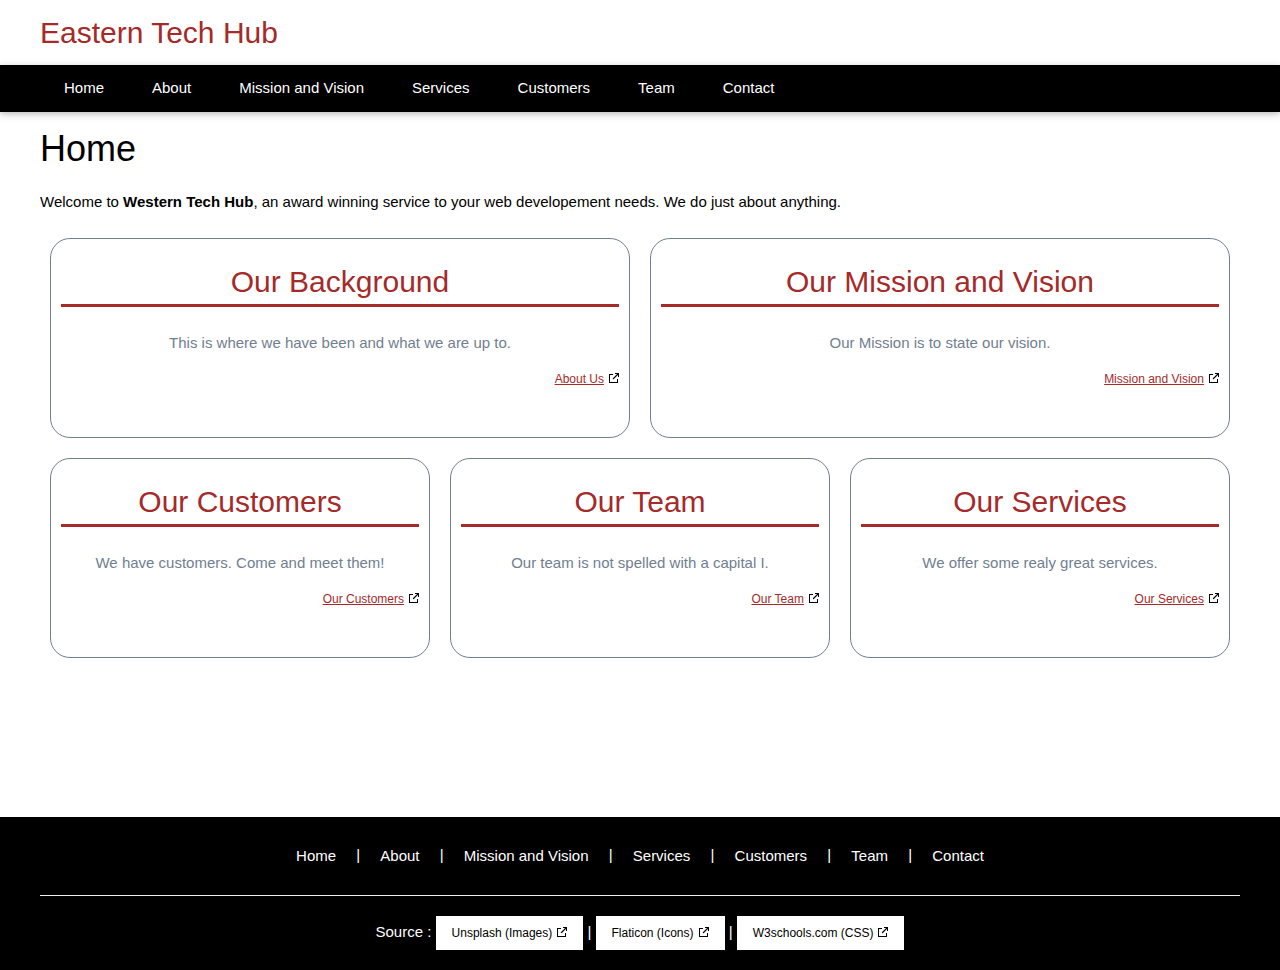
<file: Version Control/index.html>
<!DOCTYPE html>
<html lang="en">

<head>
    <title>WGU - Test</title>
    <meta charset="utf-8">
    <meta name="viewport" content="width=device-width, initial-scale=1">
    <link rel="stylesheet" type="text/css" href="css/style.css">
    <link rel="stylesheet" href="https://www.w3schools.com/w3css/4/w3.css">
    <link rel="stylesheet" href="https://fonts.googleapis.com/css?family=Lato">
</head>

<body>

    <div class="w3-top top-navbar">
        <div class="w3-bar w3-white w3-card">
            <h2> Eastern Tech Hub</h2>
        </div>

        <div class="w3-bar w3-black w3-card" id="myTopnav">
            <a class="w3-bar-item w3-button w3-padding-large" id="home-link" href="index.html">Home</a>
            <a id="about-link" href="about.html" class="w3-bar-item w3-button w3-padding-large ">About</a>
            <a id="missionvision-link" href="vision.html" class="w3-bar-item w3-button w3-padding-large ">Mission and
                Vision</a>
            <a class="w3-bar-item w3-button w3-padding-large " id="services-link" href="services.html">Services</a>
            <a class="w3-bar-item w3-button w3-padding-large " id="customers-link" href="customers.html">Customers</a>
            <a class="w3-bar-item w3-button w3-padding-large " id="team-link" href="team.html">Team</a>
            <a class="w3-bar-item w3-button w3-padding-large " id="contact-link" href="contact.html">Contact</a>
        </div>
    </div>

    <div class="w3-content w3-container" id="main">
        <div id="homex">
            <h1>Home</h1>
            <p>Welcome to <b>Western Tech Hub</b>, an award winning service to your web developement needs. We do just about anything.

            </p>
            <div class=" w3-row">
                <div class="w3-col m6">
                    <div class="tile-content">
                        <h2>Our Background</h2>
                        <p>This is where we have been and what we are up to.</p>
                        <a id="about-link" href="about.html" class="read-more-button">About Us</a>
                    </div>
                </div>
                <div class="w3-col m6">
                    <div class="tile-content">
                        <h2>Our Mission and Vision</h2>
                        <p>Our Mission is to state our vision.</p>
                        <a id="missionvision-link" href="vision.html" class="read-more-button">Mission and Vision</a>
                    </div>
                </div>

            </div>
            <div class=" w3-row">
                <div class="w3-col m4">
                    <div class="tile-content">
                        <h2>Our Customers</h2>
                        <p>
                            We have customers. Come and meet them!
                        </p>
                        <a id="customers-link" href="customers.html" class="read-more-button">Our Customers</a>
                    </div>
                </div>
                <div class="w3-col m4">
                    <div class="tile-content">
                        <h2>Our Team</h2>
                        <p>Our team is not spelled with a capital I. </p>
                        <a id="team-link" href="team.html" class="read-more-button">Our Team</a>
                    </div>
                </div>
                <div class="w3-col m4">
                    <div class="tile-content">
                        <h2>Our Services</h2>
                        <p>We offer some realy great services. </p>
                        <a id="services-link" href="services.html" class="read-more-button">Our Services</a>
                    </div>
                </div>
            </div>
        </div>

    </div>
    <div class="footer">
        <a class="w3-button" href="index.html">Home</a> |
        <a class="w3-button" href="about.html">About</a> |
        <a class="w3-button" href="vision.html">Mission and
            Vision</a> |
        <a class="w3-button" href="services.html">Services</a> |
        <a class="w3-button" href="customers.html">Customers</a> |
        <a class="w3-button" href="team.html">Team</a> |
        <a class="w3-button " href="contact.html">Contact</a>

        <hr /> Source :
        <a class="w3-button w3-white read-more-button" target="_blank"
            href="https://unsplash.com/images/stock/royalty-free">Unsplash (Images)</a> |
        <a class="w3-button w3-white read-more-button" target="_blank" href="https://www.flaticon.com/">Flaticon
            (Icons)</a> |
        <a class="w3-button w3-white read-more-button" target="_blank" href="https://www.w3schools.com/"> W3schools.com
            (CSS)</a>
        <br />
    </div>

    <script src="js/script.js"></script>
</body>

</html>
</file>
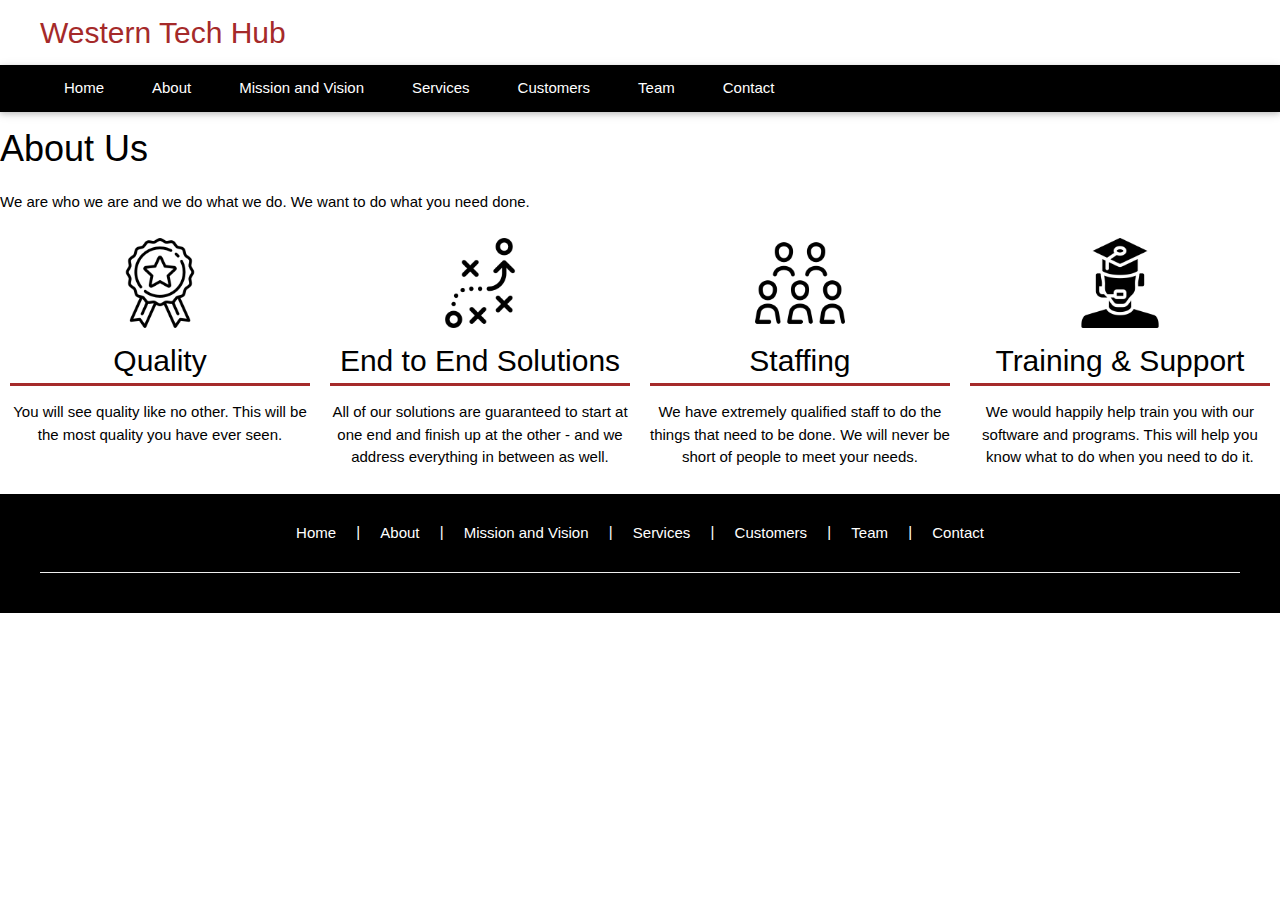
<file: Version Control/about.html>
<!DOCTYPE html>
<html lang="en">

<head>
    <title>WGU - Test</title>
    <meta charset="utf-8">
    <meta name="viewport" content="width=device-width, initial-scale=1">
    <link rel="stylesheet" type="text/css" href="css/style.css">
    <link rel="stylesheet" href="https://www.w3schools.com/w3css/4/w3.css">
    <link rel="stylesheet" href="https://fonts.googleapis.com/css?family=Lato">
</head>

<body>

    <div class="w3-top top-navbar">
        <div class="w3-bar w3-white w3-card">
            <h2> Western Tech Hub</h2>
        </div>

        <div class="w3-bar w3-black w3-card" id="myTopnav">
            <a class="w3-bar-item w3-button w3-padding-large" id="home-link" href="index.html">Home</a>
            <a id="about-link" href="about.html" class="w3-bar-item w3-button w3-padding-large ">About</a>
            <a id="missionvision-link" href="vision.html" class="w3-bar-item w3-button w3-padding-large ">Mission and Vision</a>
            <a class="w3-bar-item w3-button w3-padding-large " id="services-link" href="services.html">Services</a>
            <a class="w3-bar-item w3-button w3-padding-large " id="customers-link" href="customers.html">Customers</a>
            <a class="w3-bar-item w3-button w3-padding-large " id="team-link" href="team.html">Team</a>
            <a class="w3-bar-item w3-button w3-padding-large " id="contact-link" href="contact.html">Contact</a>
        </div>
    </div>
	
<div id="about">
            <h1>About Us</h1>

            <div>
                <p>We are who we are and we do what we do. We want to do what you need done.</p>

                <div class="w3-row">

                    <div class="w3-col m3">
                        <img src="images/about-01.png" height="90px" width="90px" />
                        <h2>Quality</h2>
                        <p>You will see quality like no other. This will be the most quality you have ever seen. </p>
                    </div>
                    <div class="w3-col m3">
                        <img src="images/about-02.png" height="90px" width="90px" />
                        <h2>End to End Solutions</h2>
                        <p>All of our solutions are guaranteed to start at one end and finish up at the other - and we address everything in between as well.  </p>
                    </div>
                    <div class="w3-col m3">
                        <img src="images/about-03.png" height="90px" width="90px" />
                        <h2>Staffing</h2>
                        <p>We have extremely qualified staff to do the things that need to be done. We will never be short of people to meet your needs. </p>
                    </div>
                    <div class="w3-col m3">
                        <img src="images/about-04.png" height="90px" width="90px" />
                        <h2>Training & Support</h2>
                        <p>We would happily help  train you with our software and programs. This will help you know what to do when you need to do it.
                        </p>
                    </div>
                </div>
            </div>
        </div>	
    <div class="footer">
        <a class="w3-button" href="index.html">Home</a> |
        <a class="w3-button" href="about.html">About</a> |
        <a class="w3-button" href="vision.html">Mission and
            Vision</a> |
        <a class="w3-button" href="services.html">Services</a> |
        <a class="w3-button" href="customers.html">Customers</a> |
        <a class="w3-button" href="team.html">Team</a> |
        <a class="w3-button " href="contact.html">Contact</a>

        <hr />
    </div>

    <script src="js/script.js"></script>		
</body>
</file>
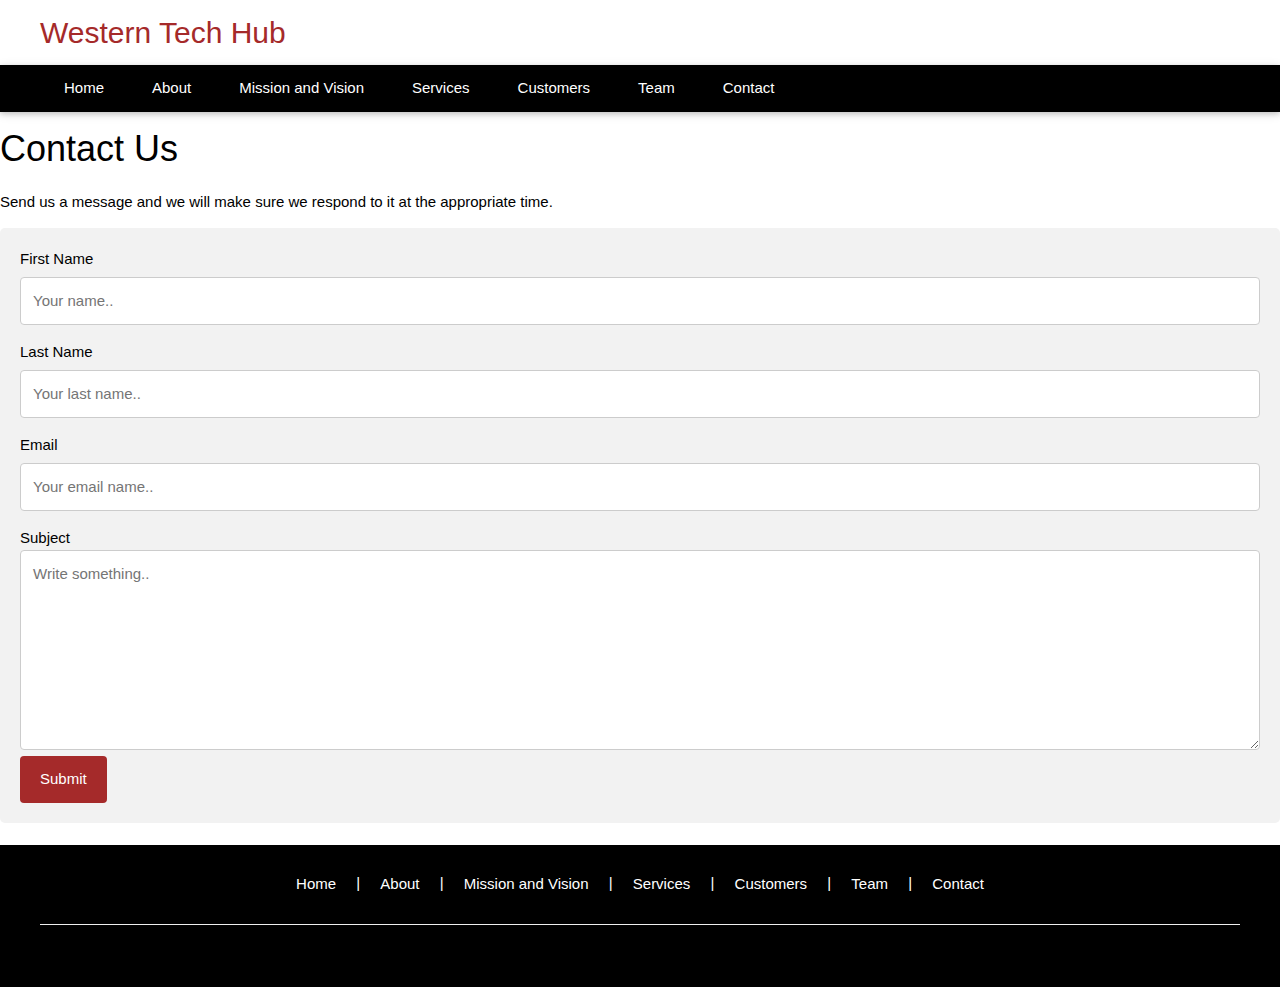
<file: Version Control/contact.html>
<!DOCTYPE html>
<html lang="en">

<head>
    <title>WGU - Test</title>
    <meta charset="utf-8">
    <meta name="viewport" content="width=device-width, initial-scale=1">
    <link rel="stylesheet" type="text/css" href="css/style.css">
    <link rel="stylesheet" href="https://www.w3schools.com/w3css/4/w3.css">
    <link rel="stylesheet" href="https://fonts.googleapis.com/css?family=Lato">
</head>

<body>

    <div class="w3-top top-navbar">
        <div class="w3-bar w3-white w3-card">
            <h2> Western Tech Hub</h2>
        </div>

        <div class="w3-bar w3-black w3-card" id="myTopnav">
            <a class="w3-bar-item w3-button w3-padding-large" id="home-link" href="index.html">Home</a>
            <a id="about-link" href="about.html" class="w3-bar-item w3-button w3-padding-large ">About</a>
            <a id="missionvision-link" href="vision.html" class="w3-bar-item w3-button w3-padding-large ">Mission and
                Vision</a>
            <a class="w3-bar-item w3-button w3-padding-large " id="services-link" href="services.html">Services</a>
            <a class="w3-bar-item w3-button w3-padding-large " id="customers-link" href="customers.html">Customers</a>
            <a class="w3-bar-item w3-button w3-padding-large " id="team-link" href="team.html">Team</a>
            <a class="w3-bar-item w3-button w3-padding-large " id="contact-link" href="contact.html">Contact</a>
        </div>
    </div>
	
        <div id="contact">
            <h1>Contact Us</h1>
            <div>
                <p>Send us a message and we will make sure we respond to it at the appropriate time.</p>

                <div class="container">
                    <form action="javascript.void()">

                        <label for="fname">First Name</label>
                        <input type="text" id="fname" required name="firstname" placeholder="Your name..">

                        <label for="lname">Last Name</label>
                        <input type="text" id="lname" required name="lastname" placeholder="Your last name..">

                        <label for="email">Email</label>
                        <input type="email" id="email" required name="email" placeholder="Your email name..">

                        <label for="subject">Subject</label>
                        <textarea id="subject" name="subject" required placeholder="Write something.."
                            style="height:200px"></textarea>

                        <input type="submit" value="Submit">

                    </form>
                </div>
                <br/>
            </div>
        </div>
<div class="footer">
        <a class="w3-button" href="index.html">Home</a> |
        <a class="w3-button" href="about.html">About</a> |
        <a class="w3-button" href="vision.html">Mission and
            Vision</a> |
        <a class="w3-button" href="services.html">Services</a> |
        <a class="w3-button" href="customers.html">Customers</a> |
        <a class="w3-button" href="team.html">Team</a> |
        <a class="w3-button " href="contact.html">Contact</a>

        <hr /> 
        <br />
    </div>

    <script src="js/script.js"></script>			
</body>
</file>
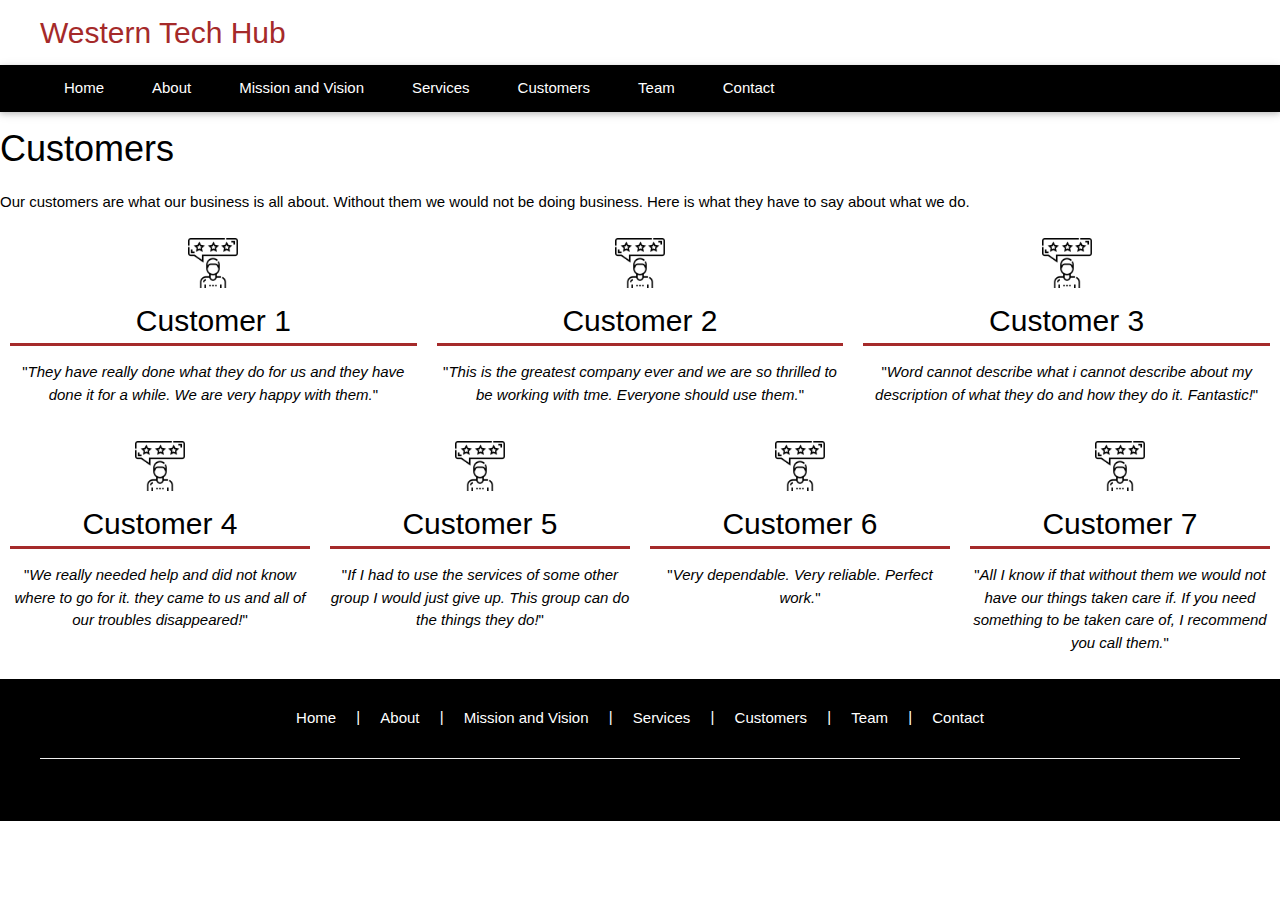
<file: Version Control/customers.html>
<!DOCTYPE html>
<html lang="en">

<head>
    <title>WGU - Test</title>
    <meta charset="utf-8">
    <meta name="viewport" content="width=device-width, initial-scale=1">
    <link rel="stylesheet" type="text/css" href="css/style.css">
    <link rel="stylesheet" href="https://www.w3schools.com/w3css/4/w3.css">
    <link rel="stylesheet" href="https://fonts.googleapis.com/css?family=Lato">
</head>

<body>

    <div class="w3-top top-navbar">
        <div class="w3-bar w3-white w3-card">
            <h2> Western Tech Hub</h2>
        </div>

        <div class="w3-bar w3-black w3-card" id="myTopnav">
            <a class="w3-bar-item w3-button w3-padding-large" id="home-link" href="index.html">Home</a>
            <a id="about-link" href="about.html" class="w3-bar-item w3-button w3-padding-large ">About</a>
            <a id="missionvision-link" href="vision.html" class="w3-bar-item w3-button w3-padding-large ">Mission and
                Vision</a>
            <a class="w3-bar-item w3-button w3-padding-large " id="services-link" href="services.html">Services</a>
            <a class="w3-bar-item w3-button w3-padding-large " id="customers-link" href="customers.html">Customers</a>
            <a class="w3-bar-item w3-button w3-padding-large " id="team-link" href="team.html">Team</a>
            <a class="w3-bar-item w3-button w3-padding-large " id="contact-link" href="contact.html">Contact</a>
        </div>
    </div>
	
<div id="customers">
            <h1>Customers</h1>
            <div>
                <p>Our customers are what our business is all about. Without them we would not be doing business. Here is what they have to say about what we do.</p>

                <div class=" w3-row">
                    <div class=" w3-row">
                        <div class="w3-col m4">
                            <img src="images/customer.png" height="50px" width="50px" />
                            <h2>Customer 1</h2>
                            <p>"<i>They have really done what they do for us and they have done it for a while. We are very happy with them.</i>"</p>
                        </div>
                        <div class="w3-col m4">
                            <img src="images/customer.png" height="50px" width="50px" />
                            <h2>Customer 2</h2>
                            <p>"<i>This is the greatest company ever and we are so thrilled to be working with tme. Everyone should use them.</i>"</p>
                        </div>
                        <div class="w3-col m4">
                            <img src="images/customer.png" height="50px" width="50px" />
                            <h2>Customer 3</h2>
                            <p>"<i>Word cannot describe what i cannot describe about my description of what they do and how they do it. Fantastic!</i>"</p>
                        </div>
                    </div>
                    <div class="w3-col m3">
                        <img src="images/customer.png" height="50px" width="50px" />
                        <h2>Customer 4</h2>
                        <p>"<i>We really needed help and did not know where to go for it. they came to us and all of our troubles disappeared!</i>"</p>
                    </div>
                    <div class="w3-col m3">
                        <img src="images/customer.png" height="50px" width="50px" />
                        <h2>Customer 5</h2>
                        <p>"<i>If I had to use the services of some other group I would just give up. This group can do the things they do!</i>"</p>
                    </div>
                    <div class="w3-col m3">
                        <img src="images/customer.png" height="50px" width="50px" />
                        <h2>Customer 6</h2>
                        <p>"<i>Very dependable. Very reliable. Perfect work.</i>"</p>
                    </div>
                    <div class="w3-col m3">
                        <img src="images/customer.png" height="50px" width="50px" />
                        <h2>Customer 7</h2>
                        <p>"<i>All I know if that without them we would not have our things taken care if. If you need something to be taken care of, I recommend you call them.</i>"</p>
                    </div>
                </div>

            </div>
        </div>
<div class="footer">
        <a class="w3-button" href="index.html">Home</a> |
        <a class="w3-button" href="about.html">About</a> |
        <a class="w3-button" href="vision.html">Mission and
            Vision</a> |
        <a class="w3-button" href="services.html">Services</a> |
        <a class="w3-button" href="customers.html">Customers</a> |
        <a class="w3-button" href="team.html">Team</a> |
        <a class="w3-button " href="contact.html">Contact</a>

        <hr /> 
        <br />
    </div>

    <script src="js/script.js"></script>			
</body>
</file>
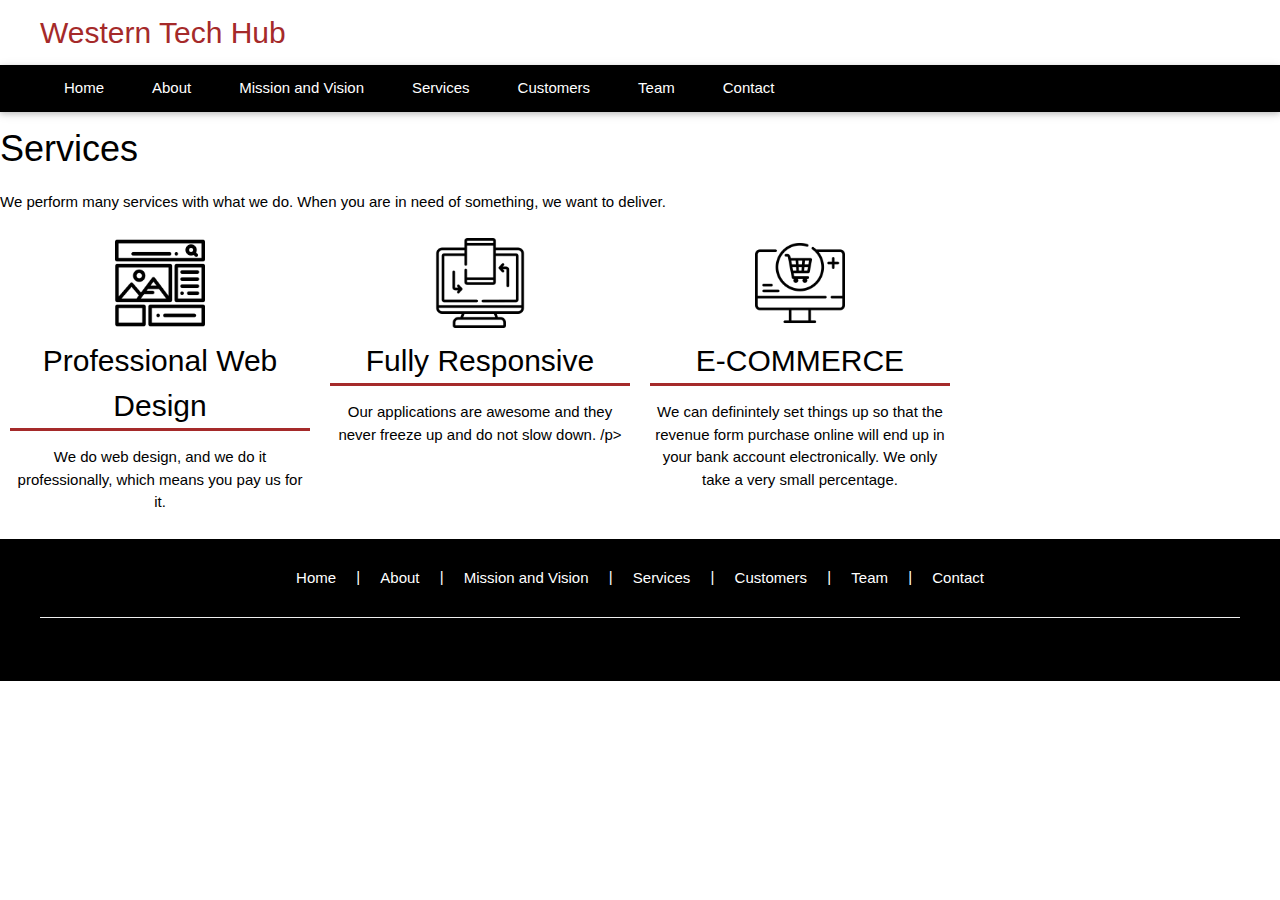
<file: Version Control/services.html>
<!DOCTYPE html>
<html lang="en">

<head>
    <title>WGU - Test</title>
    <meta charset="utf-8">
    <meta name="viewport" content="width=device-width, initial-scale=1">
    <link rel="stylesheet" type="text/css" href="css/style.css">
    <link rel="stylesheet" href="https://www.w3schools.com/w3css/4/w3.css">
    <link rel="stylesheet" href="https://fonts.googleapis.com/css?family=Lato">
</head>

<body>

    <div class="w3-top top-navbar">
        <div class="w3-bar w3-white w3-card">
            <h2> Western Tech Hub</h2>
        </div>

        <div class="w3-bar w3-black w3-card" id="myTopnav">
            <a class="w3-bar-item w3-button w3-padding-large" id="home-link" href="index.html">Home</a>
            <a id="about-link" href="about.html" class="w3-bar-item w3-button w3-padding-large ">About</a>
            <a id="missionvision-link" href="vision.html" class="w3-bar-item w3-button w3-padding-large ">Mission and
                Vision</a>
            <a class="w3-bar-item w3-button w3-padding-large " id="services-link" href="services.html">Services</a>
            <a class="w3-bar-item w3-button w3-padding-large " id="customers-link" href="customers.html">Customers</a>
            <a class="w3-bar-item w3-button w3-padding-large " id="team-link" href="team.html">Team</a>
            <a class="w3-bar-item w3-button w3-padding-large " id="contact-link" href="contact.html">Contact</a>
        </div>
    </div>
	
        <div id="services">
            <h1>Services</h1>
            <div>
                <p>We perform many services with what we do. When you are in need of something, we want to deliver.</p>

                <div class=" w3-row">
                    <div class="w3-col m3">
                        <img src="images/web-design.png" height="90px" width="90px" />
                        <h2>Professional Web Design</h2>
                        <p>We do web design, and we do it professionally, which means you pay us for it. </p>
                    </div>
                    <div class="w3-col m3">
                        <img src="images/responsive.png" height="90px" width="90px" />
                        <h2>Fully Responsive</h2>
                        <p>Our applications are awesome and they never freeze up and do not slow down. /p>
                    </div>
                    
                    <div class="w3-col m3">
                        <img src="images/ecommerce.png" height="90px" width="90px" />
                        <h2>E-COMMERCE</h2>
                        <p>We can definintely set things up so that the revenue form purchase online will end up in your bank account electronically. We only take a very small percentage.</p>
                    </div>
                </div>
            </div>
        </div>
<div class="footer">
        <a class="w3-button" href="index.html">Home</a> |
        <a class="w3-button" href="about.html">About</a> |
        <a class="w3-button" href="vision.html">Mission and
            Vision</a> |
        <a class="w3-button" href="services.html">Services</a> |
        <a class="w3-button" href="customers.html">Customers</a> |
        <a class="w3-button" href="team.html">Team</a> |
        <a class="w3-button " href="contact.html">Contact</a>

        <hr />
        <br />
    </div>

    <script src="js/script.js"></script>			
</body>
</file>
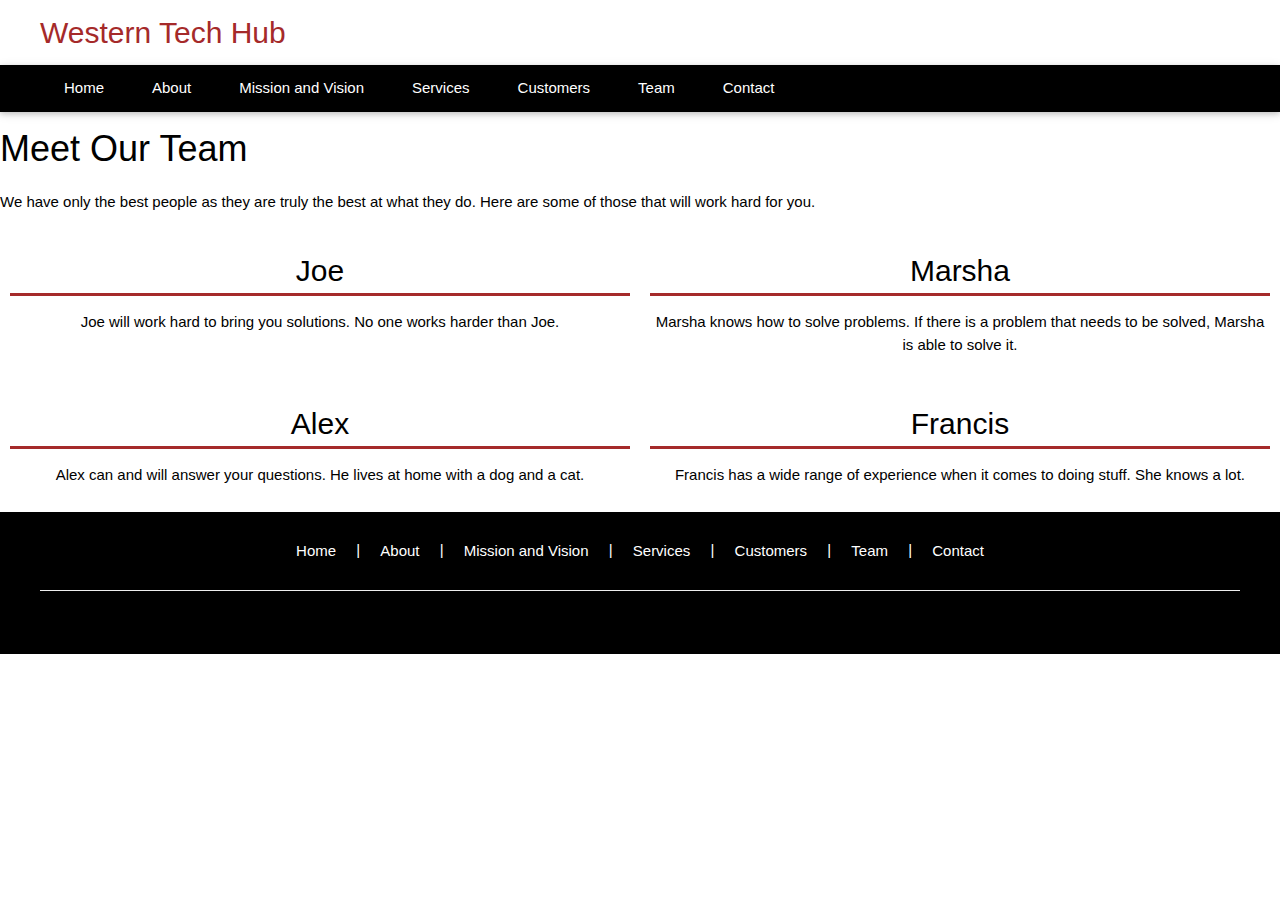
<file: Version Control/team.html>
<!DOCTYPE html>
<html lang="en">

<head>
    <title>WGU - Test</title>
    <meta charset="utf-8">
    <meta name="viewport" content="width=device-width, initial-scale=1">
    <link rel="stylesheet" type="text/css" href="css/style.css">
    <link rel="stylesheet" href="https://www.w3schools.com/w3css/4/w3.css">
    <link rel="stylesheet" href="https://fonts.googleapis.com/css?family=Lato">
</head>

<body>

    <div class="w3-top top-navbar">
        <div class="w3-bar w3-white w3-card">
            <h2> Western Tech Hub</h2>
        </div>

        <div class="w3-bar w3-black w3-card" id="myTopnav">
            <a class="w3-bar-item w3-button w3-padding-large" id="home-link" href="index.html">Home</a>
            <a id="about-link" href="about.html" class="w3-bar-item w3-button w3-padding-large ">About</a>
            <a id="missionvision-link" href="vision.html" class="w3-bar-item w3-button w3-padding-large ">Mission and
                Vision</a>
            <a class="w3-bar-item w3-button w3-padding-large " id="services-link" href="services.html">Services</a>
            <a class="w3-bar-item w3-button w3-padding-large " id="customers-link" href="customers.html">Customers</a>
            <a class="w3-bar-item w3-button w3-padding-large " id="team-link" href="team.html">Team</a>
            <a class="w3-bar-item w3-button w3-padding-large " id="contact-link" href="contact.html">Contact</a>
        </div>
    </div>
	

        <div id="team">
            <h1>Meet Our Team
            </h1>
            <div>
                <p>We have only the best people as they are truly the best at what they do. Here are some of those that will work hard for you.</p>

                <div class=" w3-row">
                    <div class="w3-col m6">
                        
                        <h2>Joe</h2>
                        <p>Joe will work hard to bring you solutions. No one works harder than Joe. </p>
                    </div>
                    <div class="w3-col m6">
                        
                        <h2>Marsha</h2>
                        <p>Marsha knows how to solve problems. If there is a problem that needs to be solved, Marsha is able to solve it.</p>
                    </div>
                <div class=" w3-row">
                    <div class="w3-col m6">
                        
                        <h2>Alex</h2>
                        <p>Alex can and will answer your questions. He lives at home with a dog and a cat.</p>
                    </div>
                    <div class="w3-col m6">
                        
                        <h2>Francis</h2>
                        <p>Francis has a wide range of experience when it comes to doing stuff. She knows a lot.</p>
                    </div>
            </div>
			
        </div>
<div class="footer">
        <a class="w3-button" href="index.html">Home</a> |
        <a class="w3-button" href="about.html">About</a> |
        <a class="w3-button" href="vision.html">Mission and
            Vision</a> |
        <a class="w3-button" href="services.html">Services</a> |
        <a class="w3-button" href="customers.html">Customers</a> |
        <a class="w3-button" href="team.html">Team</a> |
        <a class="w3-button " href="contact.html">Contact</a>

        <hr /> 
        <br />
    </div>

    <script src="js/script.js"></script>			
</body>
</file>
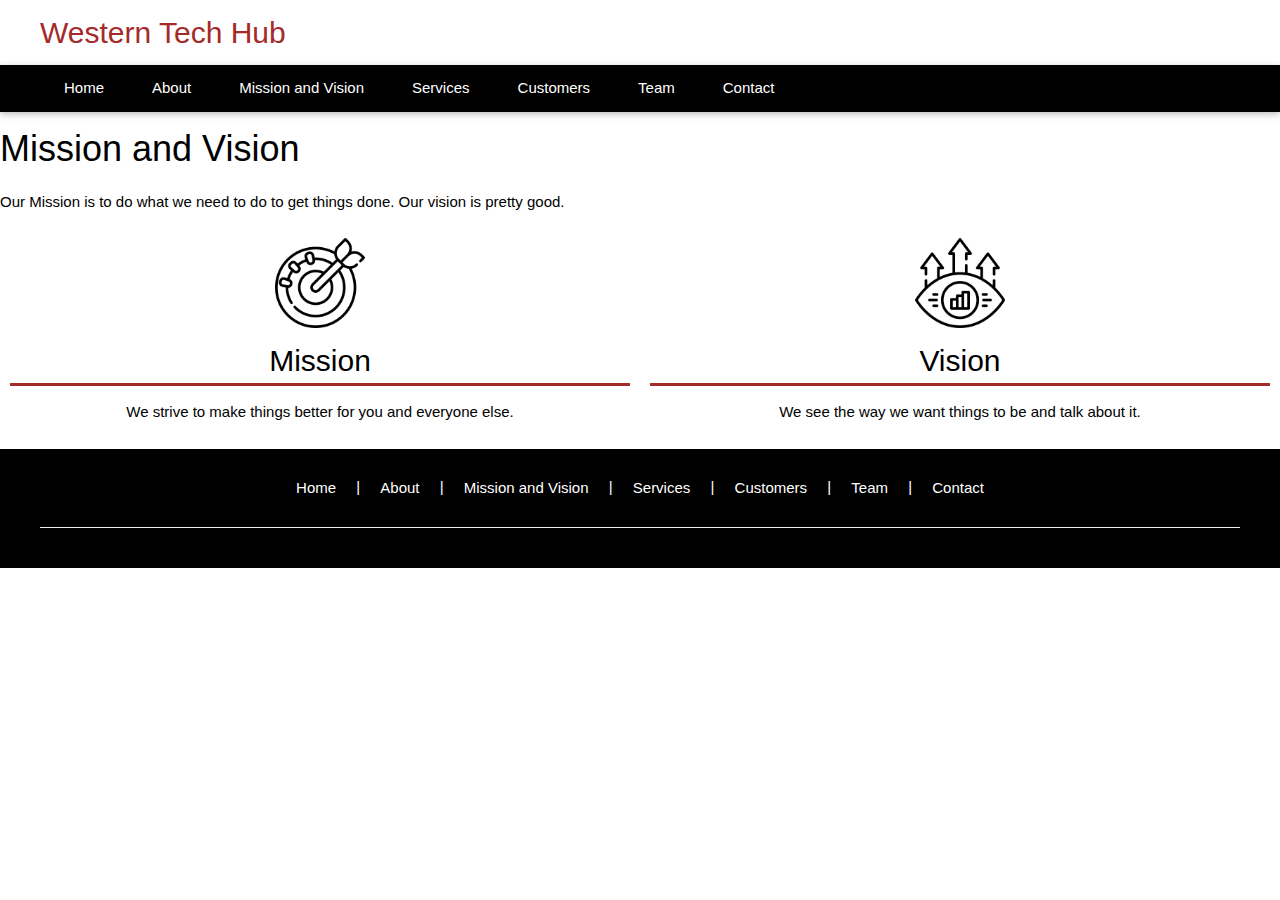
<file: Version Control/vision.html>
<!DOCTYPE html>
<html lang="en">

<head>
    <title>WGU - Test</title>
    <meta charset="utf-8">
    <meta name="viewport" content="width=device-width, initial-scale=1">
    <link rel="stylesheet" type="text/css" href="css/style.css">
    <link rel="stylesheet" href="https://www.w3schools.com/w3css/4/w3.css">
    <link rel="stylesheet" href="https://fonts.googleapis.com/css?family=Lato">
</head>

<body>

    <div class="w3-top top-navbar">
        <div class="w3-bar w3-white w3-card">
            <h2> Western Tech Hub</h2>
        </div>

        <div class="w3-bar w3-black w3-card" id="myTopnav">
            <a class="w3-bar-item w3-button w3-padding-large" id="home-link" href="index.html">Home</a>
            <a id="about-link" href="about.html" class="w3-bar-item w3-button w3-padding-large ">About</a>
            <a id="missionvision-link" href="vision.html" class="w3-bar-item w3-button w3-padding-large ">Mission and
                Vision</a>
            <a class="w3-bar-item w3-button w3-padding-large " id="services-link" href="services.html">Services</a>
            <a class="w3-bar-item w3-button w3-padding-large " id="customers-link" href="customers.html">Customers</a>
            <a class="w3-bar-item w3-button w3-padding-large " id="team-link" href="team.html">Team</a>
            <a class="w3-bar-item w3-button w3-padding-large " id="contact-link" href="contact.html">Contact</a>
        </div>
    </div>
	
        <div id="missionvision">
            <h1>Mission and Vision</h1>
            <div>
                <p>Our Mission is to do what we need to do to get things done. Our vision is pretty good.</p>

                <div class=" w3-row">
                    <div class="w3-col m6">
                        <img src="images/mission.png" height="90px" width="90px" />
                        <h2>Mission</h2>
                        <p>We strive to make things better for you and everyone else. </p>
                    </div>
                    <div class="w3-col m6">
                        <img src="images/vision.png" height="90px" width="90px" />
                        <h2>Vision</h2>
                        <p>We see the way we want things to be and talk about it. </p>
                    </div>
                </div>
            </div>
        </div>
<div class="footer">
        <a class="w3-button" href="index.html">Home</a> |
        <a class="w3-button" href="about.html">About</a> |
        <a class="w3-button" href="vision.html">Mission and
            Vision</a> |
        <a class="w3-button" href="services.html">Services</a> |
        <a class="w3-button" href="customers.html">Customers</a> |
        <a class="w3-button" href="team.html">Team</a> |
        <a class="w3-button " href="contact.html">Contact</a>

        <hr /> 
    </div>

    <script src="js/script.js"></script>	        
</body>
</file>
<file: Version Control/css/style.css>
body {
    font: 100% Lucida Sans, Verdana;
    margin: 20px;
    line-height: 26px;
}

.footer {
    text-align: center;
    background-color: #000;
    padding: 20px 40px;
    color: #fff;
}

.w3-top {
    position: relative !important;
}

.w3-bar {
    width: 100%;
    overflow: hidden;
    padding: 0 40px;
}

.w3-content {
    max-width: 100% !important;
    padding: 0 40px !important;
    min-height: calc(100vh - 195px);
}

.w3-bar-item.w3-button.selected {
    background-color: brown;
}
.w3-col.m3, .w3-col.m6, .w3-col.m4   {
    padding: 10px;
    text-align: center;
}
.w3-col.m3 h2, .w3-col.m6 h2, .w3-col.m4 h2{
    border-bottom: 3px solid brown;
}
.w3-col .tile-content {
    padding: 10px;
    border: 1px solid slategray;
    color: slategray;
    border-radius: 20px;
    min-height: 200px;
    justify-content: flex-start;
    flex-direction: column;
    display: flex;
}
.w3-col .tile-content h2 {
    color: brown;
}
.w3-col .tile-content:hover {
    background-color: rgb(255, 233, 208)
}

.read-more-button {
    font-size: 12px;
    justify-content: flex-end;
    display: flex;
    color: brown;
}

.read-more-button:after {
    content: url([data-uri]);
    ;
    font-weight: bold;
    float: right;
    margin-left: 5px;
}


@media screen and (max-width: 700px) {
    .w3-bar, footer {
        padding: 0px;
    }
    .w3-bar h2 {
        text-align: center;
    }

    .w3-bar .w3-button {
        white-space: normal !important;
        width: 100% !important;
        border: 1px solid #fff !important;
    }
}


.w3-white h2 {
    color: brown;
}

/* Style inputs with type="text", select elements and textareas */
input[type=text], input[type=email], select, textarea {
    width: 100%; /* Full width */
    padding: 12px; /* Some padding */ 
    border: 1px solid #ccc; /* Gray border */
    border-radius: 4px; /* Rounded borders */
    box-sizing: border-box; /* Make sure that padding and width stays in place */
    margin-top: 6px; /* Add a top margin */
    margin-bottom: 16px; /* Bottom margin */
    resize: vertical /* Allow the user to vertically resize the textarea (not horizontally) */
  }
  
  /* Style the submit button with a specific background color etc */
  input[type=submit] {
    background-color: brown;
    color: white;
    padding: 12px 20px;
    border: none;
    border-radius: 4px;
    cursor: pointer;
  }
  
  /* When moving the mouse over the submit button, add a darker green color */
  input[type=submit]:hover {
    background-color: crimson;
  }
  
  /* Add a background color and some padding around the form */
  .container {
    border-radius: 5px;
    background-color: #f2f2f2;
    padding: 20px;
  }
</file>
